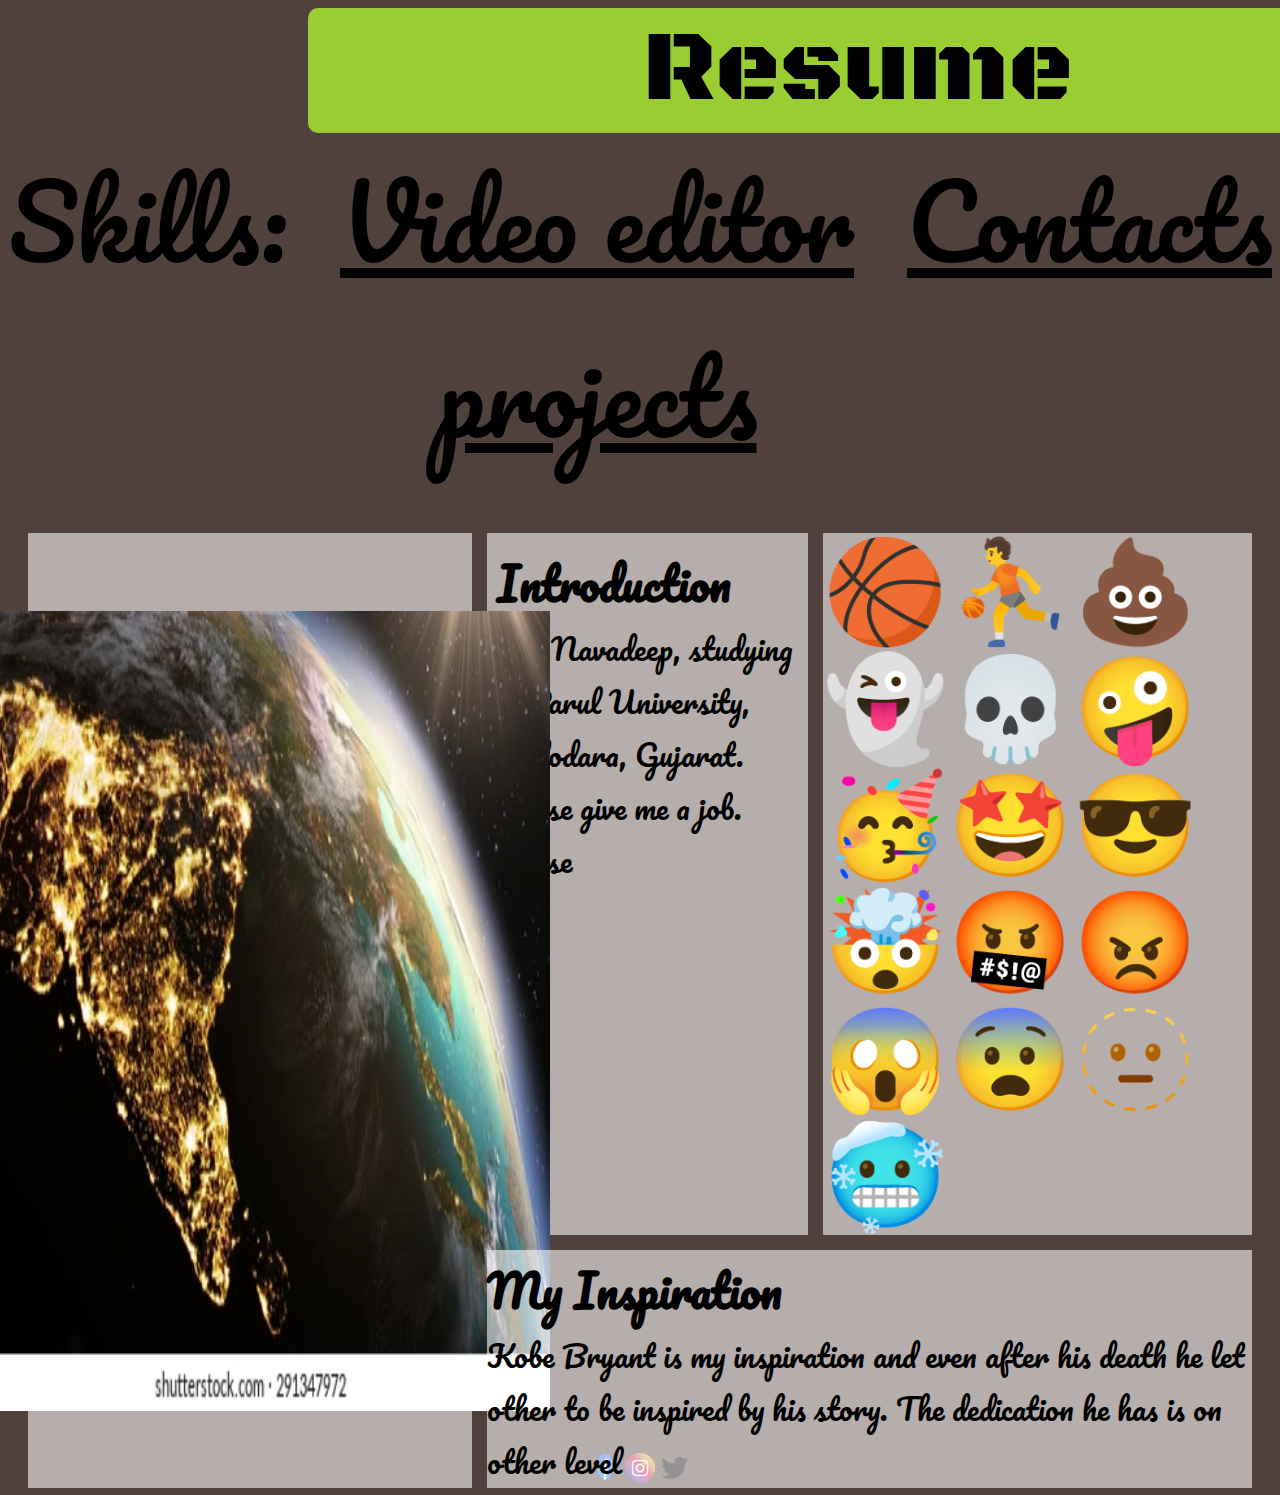
<file: index.html>
<!DOCTYPE html>
<html lang="en">
   
<head>
    <meta charset="UTF-8">
    <meta name="viewport" content="width=device-width, initial-scale=1.0">
    <link rel="stylesheet" href="./style.css">
    <title>Portfolio</title>
    <link rel="preconnect" href="https://fonts.googleapis.com">
    <link rel="preconnect" href="https://fonts.gstatic.com" crossorigin>
    <link href="https://fonts.googleapis.com/css2?family=Anton&display=swap" rel="stylesheet">
    <link rel="preconnect" href="https://fonts.googleapis.com">
    <link rel="preconnect" href="https://fonts.gstatic.com" crossorigin>
    <link href="https://fonts.googleapis.com/css2?family=Anton&family=Jacquarda+Bastarda+9&display=swap" rel="stylesheet">
    <link rel="preconnect" href="https://fonts.googleapis.com">
    <link rel="preconnect" href="https://fonts.gstatic.com" crossorigin>
    <link href="https://fonts.googleapis.com/css2?family=Anton&family=Jacquarda+Bastarda+9&family=Pacifico&display=swap" rel="stylesheet">
    <link rel="preconnect" href="https://fonts.googleapis.com">
    <link rel="preconnect" href="https://fonts.gstatic.com" crossorigin>
    <link href="https://fonts.googleapis.com/css2?family=Black+Ops+One&display=swap" rel="stylesheet">
</head>
<body>
    <div>
        <div id="resume">Resume</div>
    </div>
    
    <div class="skills" >
        Skills: <a href="./demo.html">Video editor projects</a> 
        <a href="./contact.html">Contacts</a>
    </div>
    
    <div class="container">

        <div class="moon"><header>Introduction</header>I'm Navadeep, studying in Parul University, Vadodara, Gujarat.
            please give me a job. please
        </div>
        <div class="emoji">🏀⛹💩👻💀🤪🥳🤩😎🤯🤬😡😱😨🫥🥶</div>
        <div class="image"><img src="./planet-earth-asia-zone-elements-260nw-291347972.webp" alt=""></div>
        <div class="kobe"><header>My Inspiration</header>  Kobe Bryant is my inspiration and even after his death he let 
            other to be inspired by his story. The dedication
            he has is on other level
        </div>
    </div>

    
    <div class="social">
        <a href="https://www.facebook.com/profile.php?id=100092055781046" ><img src="./facebook.png" alt="" class="facebook"></a>
        <a href="https://www.instagram.com/navadeepbommarapu/" ><img src="./instagram-6338392_1280.webp" alt="instagram" class="instagram"></a>
        <a href="https://twitter.com/Navadeeppppp"><img src="./twitter-icon.webp" alt="" class="twitter"></a>
    </div>
</body>
</html>
</file>
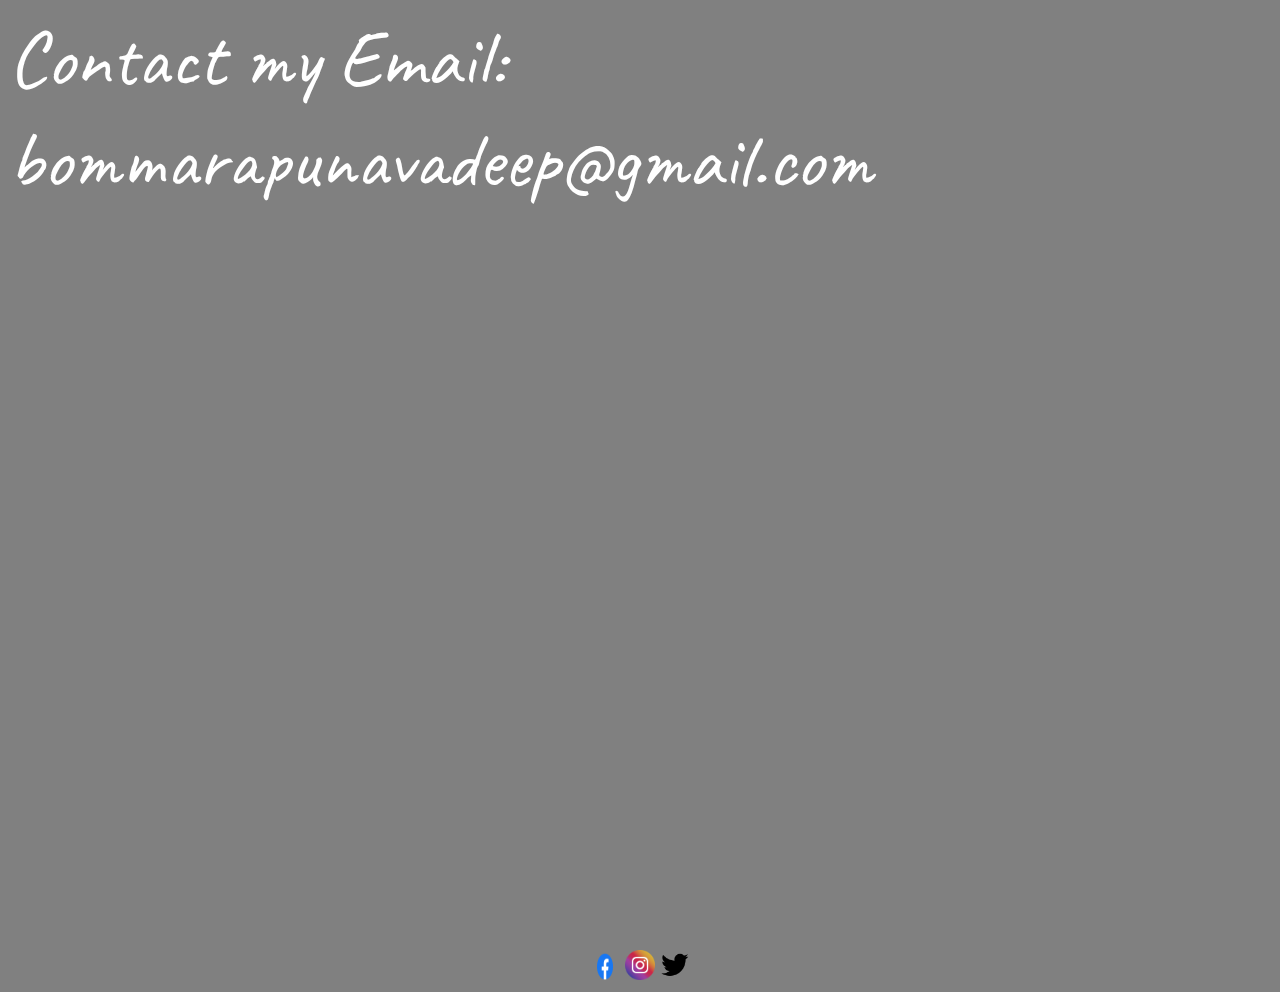
<file: contact.html>
<!DOCTYPE html>
<html lang="en">
<head>
    <meta charset="UTF-8">
    <meta name="viewport" content="width=device-width, initial-scale=1.0">
    <title>Contacts</title>
    <link rel="preconnect" href="https://fonts.googleapis.com">
<link rel="preconnect" href="https://fonts.gstatic.com" crossorigin>
<link href="https://fonts.googleapis.com/css2?family=Caveat:wght@400..700&display=swap" rel="stylesheet">
    <style>
        html{
            background-color: grey;
        }
        .contacts{
            color: white;
            font-family: "Caveat", cursive;
            font-size: 80px;
        }
        .social{
            display: flex;
            justify-content: center;
            align-items: flex-end;
            gap: 5px;
            height: 86vh;
          }
          
          .facebook{
            width: 30px;
            height: 27px;
          }
          
          .instagram{
            width: 30px;
            height: 30px;
          }
          
          .twitter{
            width: 30px;
            height: 30px;
          }


    </style>
</head>
<body>
    <div class="contacts">
        <div>Contact my Email: bommarapunavadeep@gmail.com </div>
    </div>

    <div class="social">
        <a href="https://www.facebook.com/profile.php?id=100092055781046" ><img src="./facebook.png" alt="" class="facebook"></a>
        <a href="https://www.instagram.com/navadeepbommarapu/" ><img src="./instagram-6338392_1280.webp" alt="instagram" class="instagram"></a>
        <a href="https://twitter.com/Navadeeppppp"><img src="./twitter-icon.webp" alt="" class="twitter"></a>
    </div>
</body>
</html>
</file>
<file: style.css>
#resume{
  display: flex;
  background-color: yellowgreen;
  font-family: "Black Ops One", system-ui;
  font-size: 100px;
  justify-content: center;
  align-items: center;
  padding-left: 300px;
  padding-right: 300px;
  margin-left: 300px;
  width: 500px;
  border-radius: 10px;
  
}

.container{
  margin-top: 30px;
  display: grid;
  grid-template-columns: 1fr 1fr 1.5fr 2fr;
  grid-template-rows: 1fr 1fr;
  gap: 15px;
  height: 100vh;
  position: relative;
  padding: 20px;
  
}

.moon{
  background-color: rgba(255, 255, 255, 0.576);
  font-family: "Pacifico", cursive;
  color: black;
  font-size: 30px;
  padding: 10px; 
}

.emoji{
  background-color: rgba(255, 255, 255, 0.576);
  display: flex;
  justify-content: center;
  align-items: center;
  background-image: none;
  font-size: 100px;
}

.image{
  background-color: rgba(255, 255, 255, 0.576);
  display: flex;
  justify-content: center;
  align-items: center;
  grid-column-start:1 ;
  grid-column-end:3;
  grid-row-start: 1;
  grid-row-end: 3;
}

img{
  color: #000;
  width: 600px;
  height: 800px;
}

header{
  
  font-weight: bold;
  font-size: 45px;  
}

.kobe{ 
  grid-area: 2 / 3 / 3 / 5;
  font-size: 30px;
  background-color: rgba(255, 255, 255, 0.576);
  font-family: "Pacifico", cursive;
  color:black;
}

a{
  color: #000;
}

.social{
  display: flex;
  justify-content: center;
  gap: 5px;
}

.facebook{
  width: 30px;
  height: 27px;
}

.instagram{
  width: 30px;
  height: 30px;
}

.twitter{
  width: 30px;
  height: 30px;
}

.skills {
  font-size: 100px;
  display: flex;
  gap: 20px;
  text-align: center;
  margin-bottom: 0px;
  color: black;
  font-family:"Pacifico",cursive;
}

html{
  background-color: #50413C;
}

.card{
  width: 400px;
  height: 400px;
  display: flex;
  justify-content: center;
}
</file>
